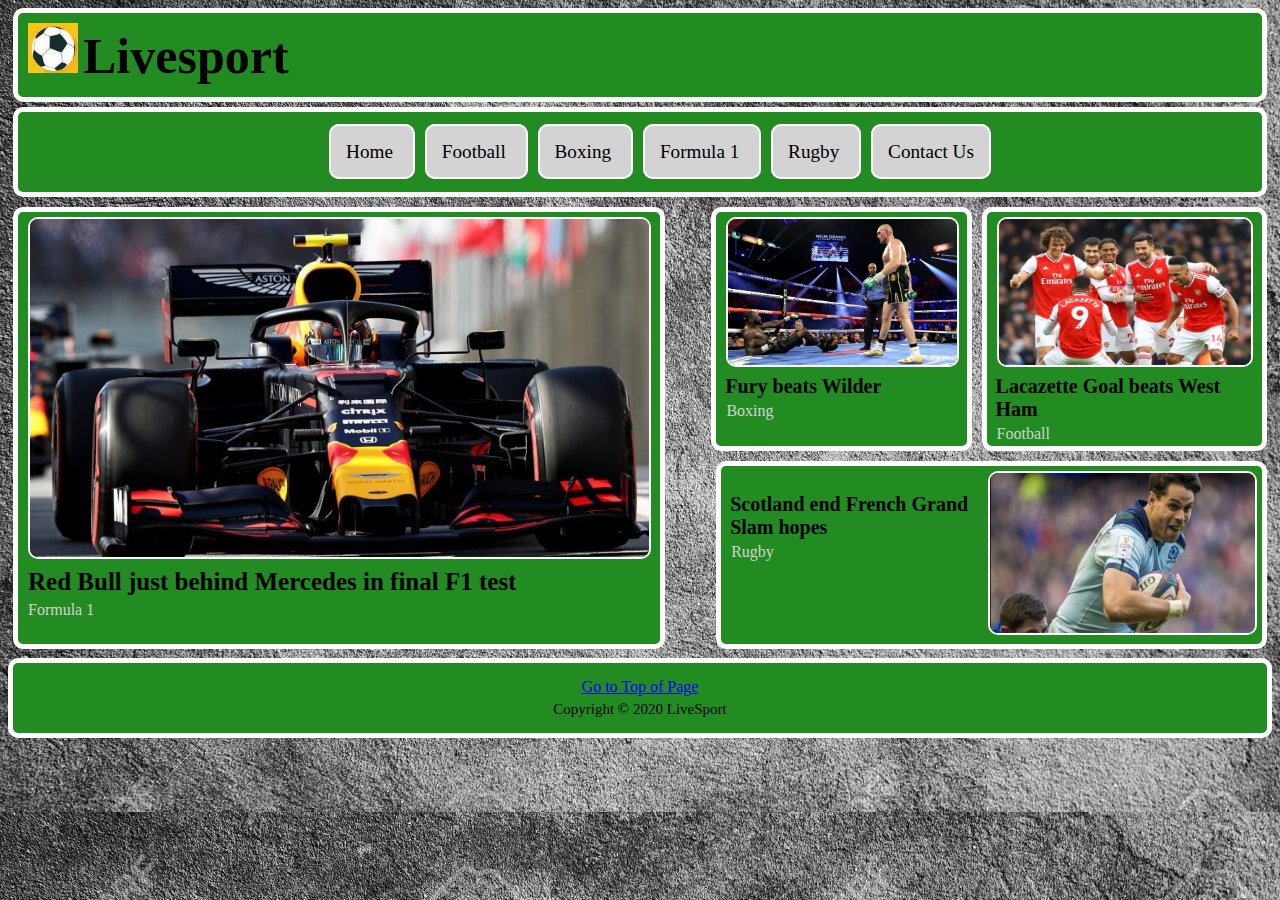
<file: index.html>
<!DOCTYPE HTML>
<!-- The following lines are comments
	 Author: James Gannon
	 Date Created: 07/03/20
	 Page Descripton: Home page of sports website-->
	 
<HTML lang="en"> <!-- Declare the primary language for each Web page-->
<head>
 <!--8-bit character encoding capable of encoding all possible characters-->
	<meta name="description" content="Sports Home Page">
	<meta name="keywords" content="Livesport, Sport, Football, Boxing, Formula 1, Rugby">
	<meta name="author" content="James Gannon">

	<title>LiveSport</title>
	<link rel="stylesheet" type="text/css" href="styles/style.css"/>
    <link rel="icon" type="image/png" href="images/favicon-32x32.png" sizes="32x32" />
	<meta charset="utf-8" />
</head>

<body>

    
	<header>
        <img style="float:left; height: 50px; width: 50px;" src="images/Icon.jpg" alt="logo">
        <h1>Livesport</h1>
	</header>
	
    
    <nav>
        <ul>
            <li> <a href="index.html"> Home </a></li>
            <li> <a href="football.html"> Football </a></li>
            <li> <a href="boxing.html"> Boxing </a></li>
            <li> <a href="formula1.html"> Formula 1 </a></li>
            <li> <a href="rugby.html"> Rugby </a></li>
            <li> <a href="contact.html"> Contact Us</a> </li>
        </ul>
    </nav>
	
    
    <main>
	   <section id="mainStory" >
           <a href="https://www.skysports.com/f1/news/12433/11945139/f1-testing-mercedes-and-red-bull-neck-and-neck-on-final-day"><img src="images/redbull.jpg" id="redbull" alt="redbull"></a>
            <h2> Red Bull just behind Mercedes in final F1 test</h2>
           <a href="formula1.html"> Formula 1</a>
	   </section>
        
	   <aside id="football">
           <a href="https://www.skysports.com/football/arsenal-vs-west-ham/report/408261"><img src="images/arsenal.jpg" alt="arsenal" id="arsenal"></a>
            <h3>Lacazette Goal beats West Ham</h3>
            <a href="football.html"> Football</a>
	   </aside>
        
        <aside id="boxing">
           <a href="https://www.theguardian.com/sport/2020/feb/22/tyson-fury-deontay-wilder-fight-report-heavyweight-championship"><img src="images/boxing.jpg" alt="fury" id="fury"></a>
            <h3>Fury beats Wilder</h3>
            <a href="boxing.html"> Boxing</a>
        </aside>
        
        <aside id="rugby">
           <a href="https://www.bbc.com/sport/rugby-union/51745091"><img src="images/scotland.jpg" alt="scotland" id="scotland"></a>
            <h3>Scotland end French Grand Slam hopes</h3>
            <a href="rugby.html"> Rugby</a>
	   </aside>
    </main>
	
    
	<footer> 
        <section class="gototop">
            <li><a href="index.html"> Go to Top of Page </a></li>
        </section>
		<p id="copyright" class="base_color">Copyright © 2020 LiveSport</p>
	</footer>
</body>
</HTML>
</file>
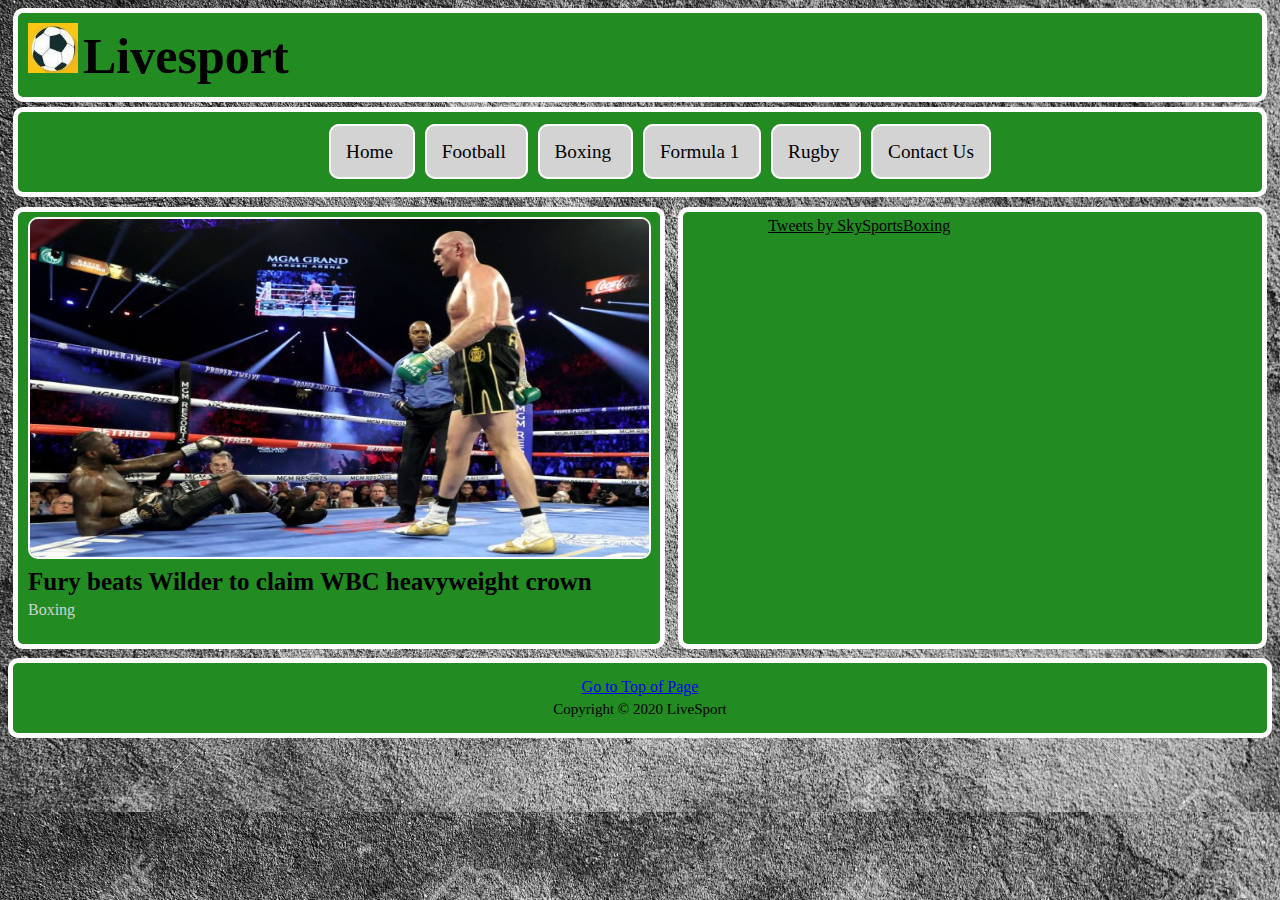
<file: boxing.html>
<!DOCTYPE HTML>
<!-- The following lines are comments
	 Author: James Gannon
	 Date Created: 07/03/20
	 Page Descripton: Home page of sports website-->
	 
<HTML lang="en"> <!-- Declare the primary language for each Web page-->
<head>
 <!--8-bit character encoding capable of encoding all possible characters-->
	<meta name="description" content="Sports Home Page">
	<meta name="keywords" content="Livesport, Sport, Boxing">
	<meta name="author" content="James Gannon">

	<title>LiveSport</title>
	<link rel="stylesheet" type="text/css" href="styles/style.css"/>
    <link rel="icon" type="image/png" href="images/favicon-32x32.png" sizes="32x32" />
	<meta charset="utf-8" />
</head>

<body>

    
	<header>
        <img style="float:left; height: 50px; width: 50px;" src="images/Icon.jpg" alt="logo">
        <h1>Livesport</h1>
	</header>
	
    
    <nav>
        <ul>
            <li> <a href="index.html"> Home </a></li>
            <li> <a href="football.html"> Football </a></li>
            <li> <a href="boxing.html"> Boxing </a></li>
            <li> <a href="formula1.html"> Formula 1 </a></li>
            <li> <a href="rugby.html"> Rugby </a></li>
            <li> <a href="contact.html"> Contact Us</a> </li>
        </ul>
    </nav>
	
    
    <main>
	   <section id="mainStory" >
            <a href="https://www.theguardian.com/sport/2020/feb/22/tyson-fury-deontay-wilder-fight-report-heavyweight-championship"><img src="images/boxing.jpg" id="boxing_main" alt="boxing"></a>
            <h2>Fury beats Wilder to claim WBC heavyweight crown</h2>
            <a href="boxing.html"> Boxing</a>
	   </section>
        
	   <aside id="twitter">
           <a class="twitter-timeline" data-width="600" data-height="420" data-theme="dark" href="https://twitter.com/SkySportsBoxing?ref_src=twsrc%5Etfw">Tweets by SkySportsBoxing</a> <script async src="https://platform.twitter.com/widgets.js"></script>
       </aside>
        
    </main>
	
    
	<footer> 
        <section class="gototop">
            <li><a href="boxing.html"> Go to Top of Page </a></li>
        </section>
		<p id="copyright" class="base_color">Copyright © 2020 LiveSport</p>
	</footer>
</body>
</HTML>
</file>
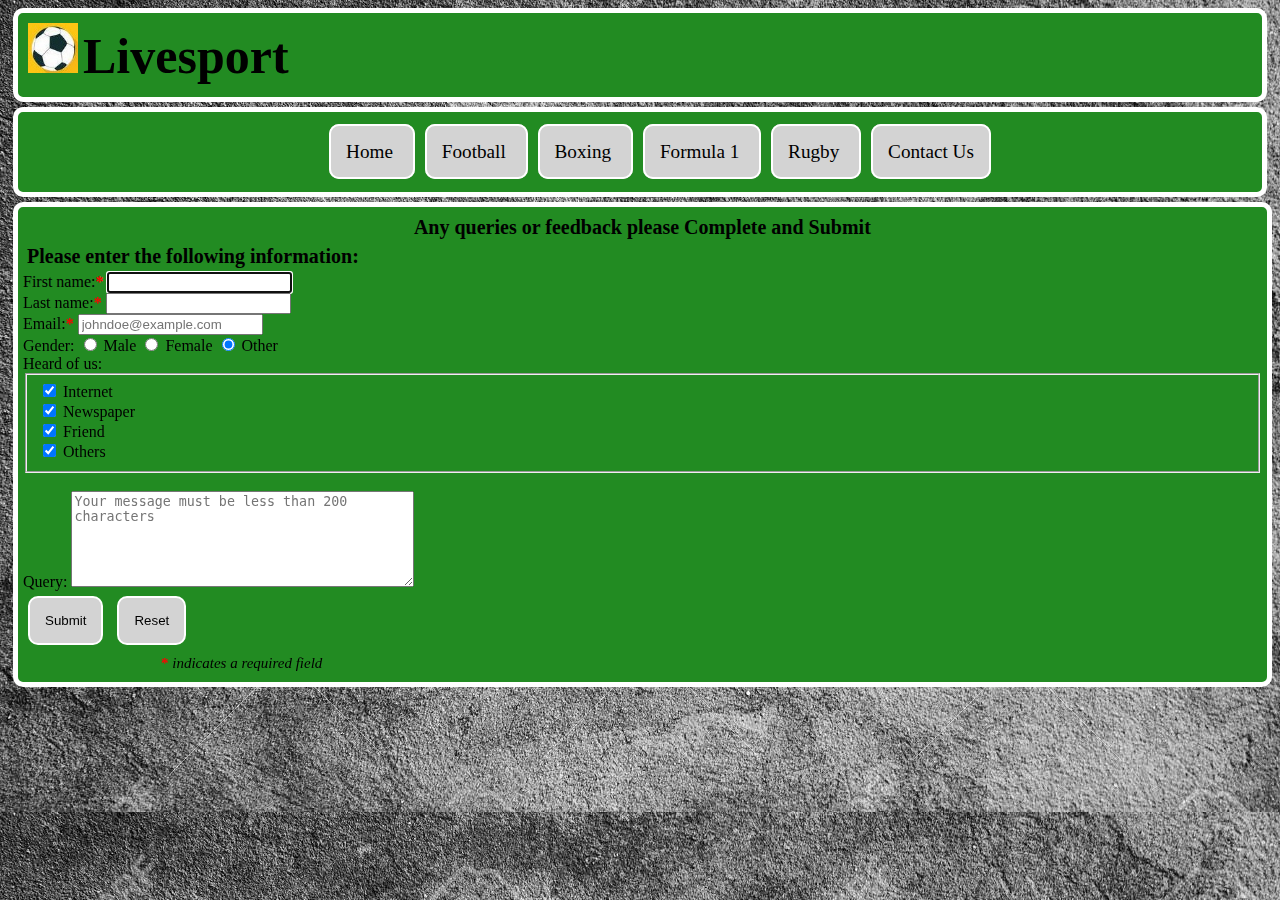
<file: contact.html>
<!DOCTYPE HTML>
<!-- The following lines are comments
	 Author: James Gannon
	 Date Created: 09/03/20
	 Page Descripton: Submit form-->
	 
<HTML lang="en"> <!-- Declare the primary language for each Web page-->
<head>
	<meta charset="utf-8" /> <!--8-bit character encoding capable of encoding all possible characters-->
	<meta name="description" content="Livesport Contact Form">
	<meta name="keywords" content="Livesport, Sport, Contact Us, Contact form">
	<meta name="author" content="James Gannon">

	<title>Input form</title>
	<link rel="stylesheet" type="text/css" href="styles/style.css"/>
</head>

<body>
    
    <header>
        <img style="float:left; height: 50px; width: 50px;" src="images/Icon.jpg" alt="logo">
        <h1>Livesport</h1>
	</header>
	
    <nav>
        <ul>
            <li> <a href="index.html"> Home </a></li>
            <li> <a href="football.html"> Football </a></li>
            <li> <a href="boxing.html"> Boxing </a></li>
            <li> <a href="formula1.html"> Formula 1 </a></li>
            <li> <a href="rugby.html"> Rugby </a></li>
            <li> <a href="contact.html"> Contact Us</a> </li>
        </ul>
    </nav>

    <main>
	
	<section class="contact">
        <h6> Any queries or feedback please Complete and Submit</h6>
        
        <h3>Please enter the following information:</h3>
		<form action="http://year1.ccpdev.me/FormTest.php" method="post">
		
			<label for="first_name">First name:<span class="required">*</span></label>
			<input type="text" name="first_name" id="first_name" autofocus required><br>
			
			<label for="last_name">Last name:<span class="required">*</span></label>
			<input type="text" name="last_name" id="last_name" required><br>
			
			<label for="email">Email:<span class="required">*</span></label>
			<input type="email" name="email" id="email" required placeholder="johndoe@example.com"><br>
			
			<label for="gender">Gender:</label>
			<input type="radio" id="gender" name="gender" value="male"> Male
			<input type="radio" id="gender" name="gender" value="female"> Female
			<input type="radio" id="gender" name="gender" value="other" checked> Other<br>
			
			<label for="internet">Heard of us:</label>
			<fieldset>
			<input type="checkbox" id="internet" name="internet" value="internet" checked> Internet <br>
			<input type="checkbox" class="marginl" id="hearr" name="paper" value="paper" checked> Newspaper <br>
			<input type="checkbox" class="marginl" id="hear" name="friend" value="friend" checked> Friend <br>
			<input type="checkbox" class="marginl" id="hear" name="Add" value="Add" checked> Others <br>
			</fieldset>
			<br>
			<label for="message">Query: </label>
			
			<textarea cols="40" rows="6" id="message" placeholder="Your message must be less than 200 characters" data-maxlength="200"></textarea><br>
			
			<input type="submit" name="submit" id="submit" value="Submit">
			<input type="reset" name="reset" id="reset">
        </form>
        <p style="margin-left: 138px"> <span class="required">*</span> <em> indicates a required field</em></p>
    </section>
    
    </main>
    
</body>
    
</HTML>
</file>
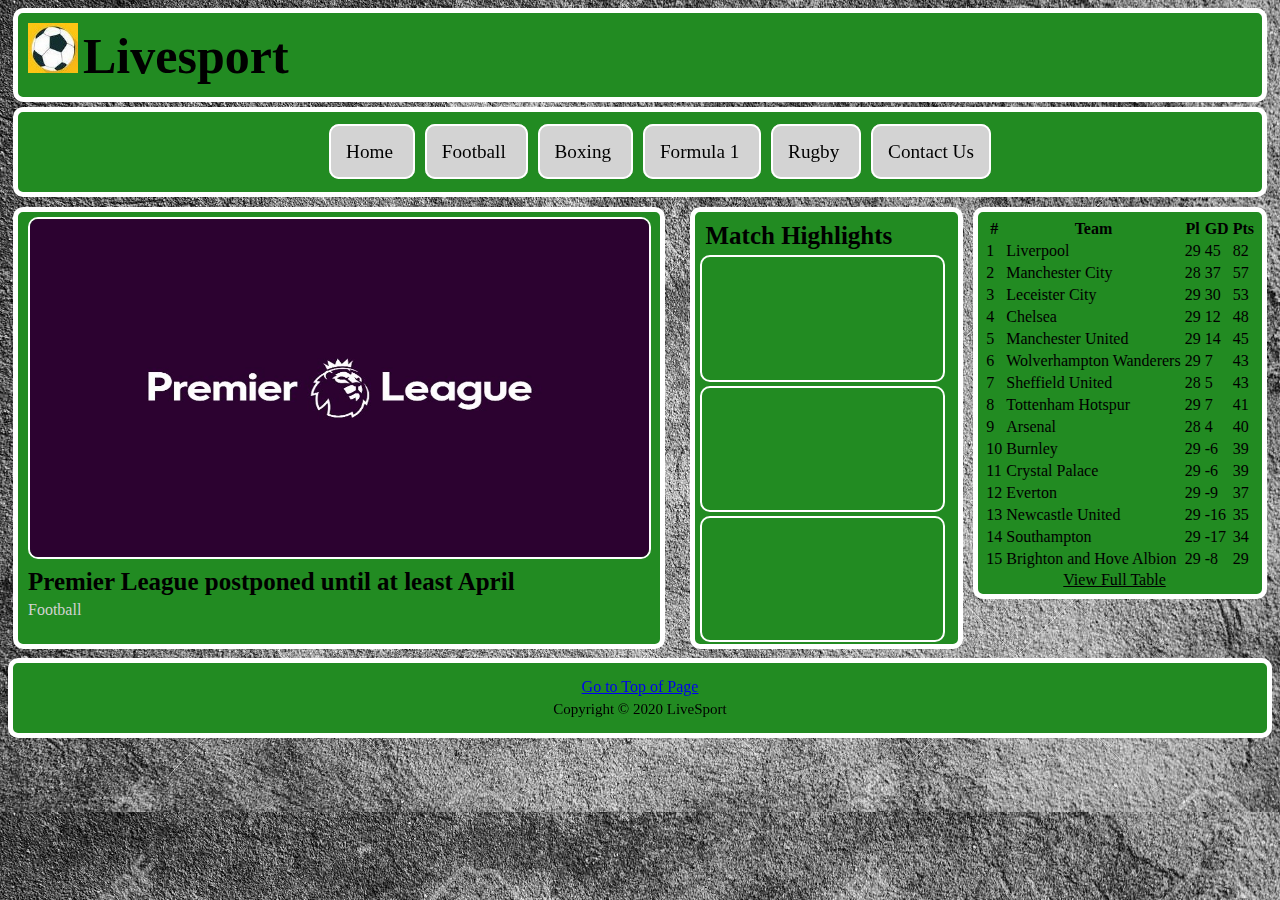
<file: football.html>
<!DOCTYPE HTML>
<!-- The following lines are comments
	 Author: James Gannon
	 Date Created: 07/03/20
	 Page Descripton: Home page of sports website-->
	 
<HTML lang="en"> <!-- Declare the primary language for each Web page-->
<head>
 <!--8-bit character encoding capable of encoding all possible characters-->
	<meta name="description" content="Sports Home Page">
	<meta name="keywords" content="Livesport, Sport, Football, Premier League">
	<meta name="author" content="James Gannon">

	<title>LiveSport</title>
	<link rel="stylesheet" type="text/css" href="styles/style.css"/>
    <link rel="icon" type="image/png" href="images/favicon-32x32.png" sizes="32x32" />
	<meta charset="utf-8" />
</head>

<body>

    
	<header>
        <img style="float:left; height: 50px; width: 50px;" src="images/Icon.jpg" alt="logo">
        <h1>Livesport</h1>
	</header>
	
    
    <nav>
        <ul>
            <li> <a href="index.html"> Home </a></li>
            <li> <a href="football.html"> Football </a></li>
            <li> <a href="boxing.html"> Boxing </a></li>
            <li> <a href="formula1.html"> Formula 1 </a></li>
            <li> <a href="rugby.html"> Rugby </a></li>
            <li> <a href="contact.html"> Contact Us</a> </li>
        </ul>
    </nav>
	
    
    <main>
	   <section id="mainStory" >
           <a href="https://www.skysports.com/football/news/11095/11957178/coronavirus-premier-league-and-efl-postponed-until-april-3"><img src="images/Premier_League.jpg" id="premier_league" alt="premier_league"></a>
            <h2>Premier League postponed until at least April</h2>
            <a href="football.html"> Football</a>
	   </section>
        
	   <aside id="table">
            
            <table style="width:100%">
                <tr>
                    <th>#</th>
                    <th>Team</th>
                    <th>Pl</th>
                    <th>GD</th>
                    <th>Pts</th>
                </tr>
                <tr>     
                    <td>1</td>
                    <td>Liverpool</td>
                    <td>29</td>
                    <td>45</td>
                    <td>82</td>
                </tr>
                <tr>
                    <td>2</td>
                    <td>Manchester City</td>
                    <td>28</td>
                    <td>37</td>
                    <td>57</td>
                </tr>
                <tr>
                    <td>3</td>
                    <td>Leceister City</td>
                    <td>29</td>
                    <td>30</td>
                    <td>53</td>
                </tr>
                <tr>
                    <td>4</td>
                    <td>Chelsea</td>
                    <td>29</td>
                    <td>12</td>
                    <td>48</td>
                </tr>
                <tr>
                    <td>5</td>
                    <td>Manchester United</td>
                    <td>29</td>
                    <td>14</td>
                    <td>45</td>
                </tr>
                <tr>
                    <td>6</td>
                    <td>Wolverhampton Wanderers</td>
                    <td>29</td>
                    <td>7</td>
                    <td>43</td>
                </tr>
                <tr>
                    <td>7</td>
                    <td>Sheffield United</td>
                    <td>28</td>
                    <td>5</td>
                    <td>43</td>
                </tr>
                <tr>
                    <td>8</td>
                    <td>Tottenham Hotspur</td>
                    <td>29</td>
                    <td>7</td>
                    <td>41</td>
                </tr>
                <tr>
                    <td>9</td>
                    <td>Arsenal</td>
                    <td>28</td>
                    <td>4</td>
                    <td>40</td>
                </tr>
                <tr>
                    <td>10</td>
                    <td>Burnley</td>
                    <td>29</td>
                    <td>-6</td>
                    <td>39</td>
                </tr>
                <tr>
                    <td>11</td>
                    <td>Crystal Palace</td>
                    <td>29</td>
                    <td>-6</td>
                    <td>39</td>
                </tr>
                <tr>
                    <td>12</td>
                    <td>Everton</td>
                    <td>29</td>
                    <td>-9</td>
                    <td>37</td>
                </tr>
                <tr>
                    <td>13</td>
                    <td>Newcastle United</td>
                    <td>29</td>
                    <td>-16</td>
                    <td>35</td>
                </tr>
                <tr>
                    <td>14</td>
                    <td>Southampton</td>
                    <td>29</td>
                    <td>-17</td>
                    <td>34</td>
                </tr>
                <tr>
                    <td>15</td>
                    <td>Brighton and Hove Albion</td>
                    <td>29</td>
                    <td>-8</td>
                    <td>29</td>
                </tr>
                
           </table> 
           <a href="https://www.skysports.com/premier-league-table"> View Full Table</a>
       </aside>
        
        <section id="videos">
            <h2>Match Highlights</h2>
            <iframe src="https://www.youtube.com/embed/lYbNYsrl2d4" allow="accelerometer; autoplay; encrypted-media; gyroscope; picture-in-picture" allowfullscreen></iframe>
            <iframe src="https://www.youtube.com/embed/879sJQFgvgA" allow="accelerometer; autoplay; encrypted-media; gyroscope; picture-in-picture" allowfullscreen></iframe>
            <iframe src="https://www.youtube.com/embed/jhjlDEVwi-I" allow="accelerometer; autoplay; encrypted-media; gyroscope; picture-in-picture" allowfullscreen></iframe>
        </section>
        
    </main>
	
    
	<footer> 
        <section class="gototop">
            <li><a href="football.html"> Go to Top of Page </a></li>
        </section>
		<p id="copyright" class="base_color">Copyright © 2020 LiveSport</p>
	</footer>
</body>
</HTML>
</file>
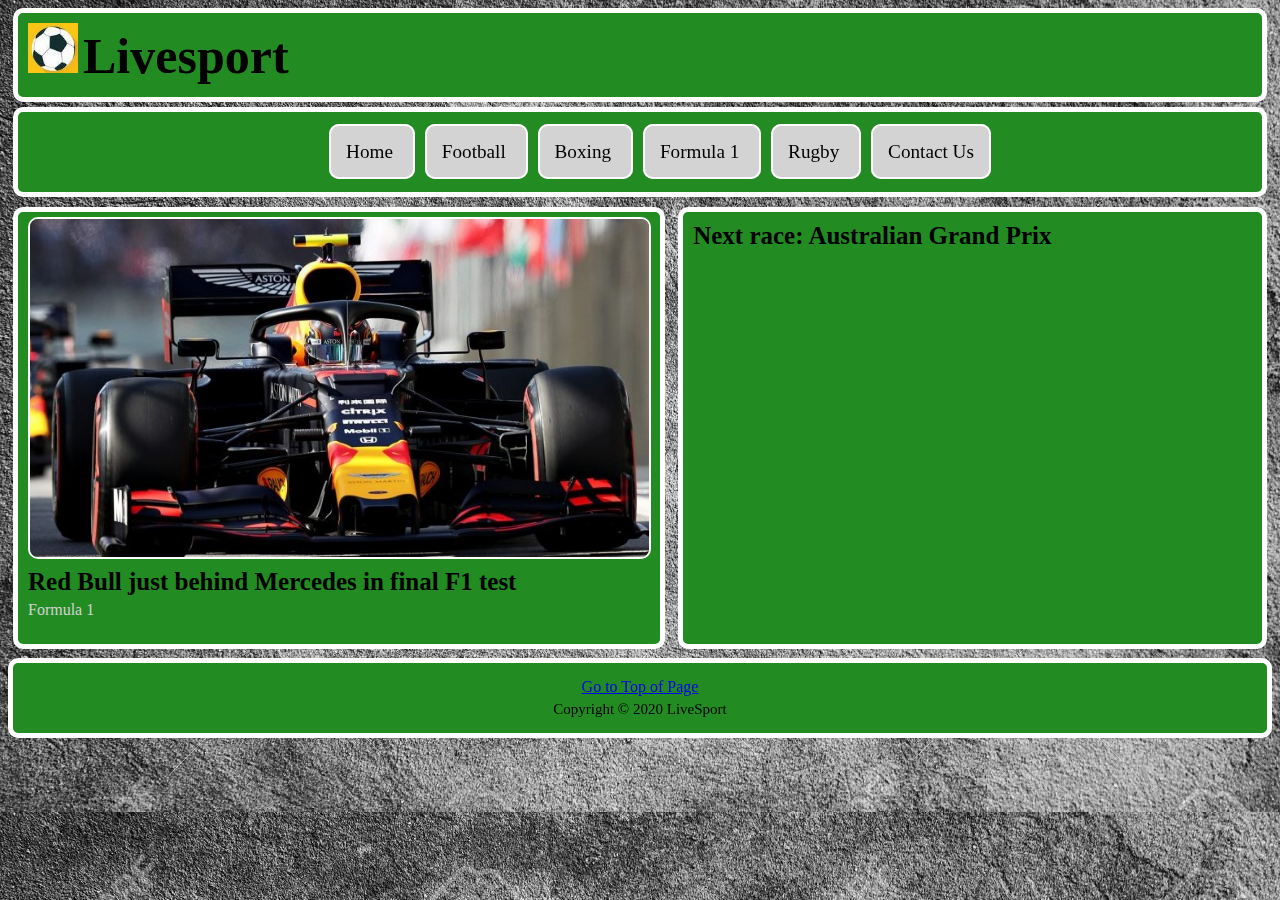
<file: formula1.html>
<!DOCTYPE HTML>
<!-- The following lines are comments
	 Author: James Gannon
	 Date Created: 07/03/20
	 Page Descripton: Home page of sports website-->
	 
<HTML lang="en"> <!-- Declare the primary language for each Web page-->
<head>
 <!--8-bit character encoding capable of encoding all possible characters-->
	<meta name="description" content="Sports Home Page">
	<meta name="keywords" content="Livesport, Sport, Formula 1">
	<meta name="author" content="James Gannon">

	<title>LiveSport</title>
	<link rel="stylesheet" type="text/css" href="styles/style.css"/>
    <link rel="icon" type="image/png" href="images/favicon-32x32.png" sizes="32x32" />
	<meta charset="utf-8" />
</head>

<body>

    
	<header>
        <img style="float:left; height: 50px; width: 50px;" src="images/Icon.jpg" alt="logo">
        <h1>Livesport</h1>
	</header>
	
    
    <nav>
        <ul>
            <li> <a href="index.html"> Home </a></li>
            <li> <a href="football.html"> Football </a></li>
            <li> <a href="boxing.html"> Boxing </a></li>
            <li> <a href="formula1.html"> Formula 1 </a></li>
            <li> <a href="rugby.html"> Rugby </a></li>
            <li> <a href="contact.html"> Contact Us</a> </li>
        </ul>
    </nav>
	
    
    <main>
	   <section id="mainStory" >
           <a href="https://www.skysports.com/f1/news/12433/11945139/f1-testing-mercedes-and-red-bull-neck-and-neck-on-final-day"><img src="images/redbull.jpg" id="redbull" alt="redbull"></a>
            <h2> Red Bull just behind Mercedes in final F1 test</h2>
            <a href="formula1.html"> Formula 1</a>
	   </section>
        
	   <aside id="Map">
           <h2>Next race: Australian Grand Prix</h2>
            <iframe id="map" src="https://www.google.com/maps/embed?pb=!1m18!1m12!1m3!1d50406.72125585648!2d144.93743432077625!3d-37.85046016898291!2m3!1f0!2f0!3f0!3m2!1i1024!2i768!4f13.1!3m3!1m2!1s0x6ad6680c4961a545%3A0xcfde1155b81a8e8!2sMelbourne%20Grand%20Prix%20Circuit!5e0!3m2!1sen!2sie!4v1585684315106!5m2!1sen!2sie" width="400" height="300" style="border:0;" allowfullscreen="" aria-hidden="false" tabindex="0"></iframe>
	   </aside>
        
    </main>
	
    
	<footer> 
        <section class="gototop">
            <li><a href="formula1.html"> Go to Top of Page </a></li>
        </section>
		<p id="copyright" class="base_color">Copyright © 2020 LiveSport</p>
	</footer>
</body>
</HTML>
</file>
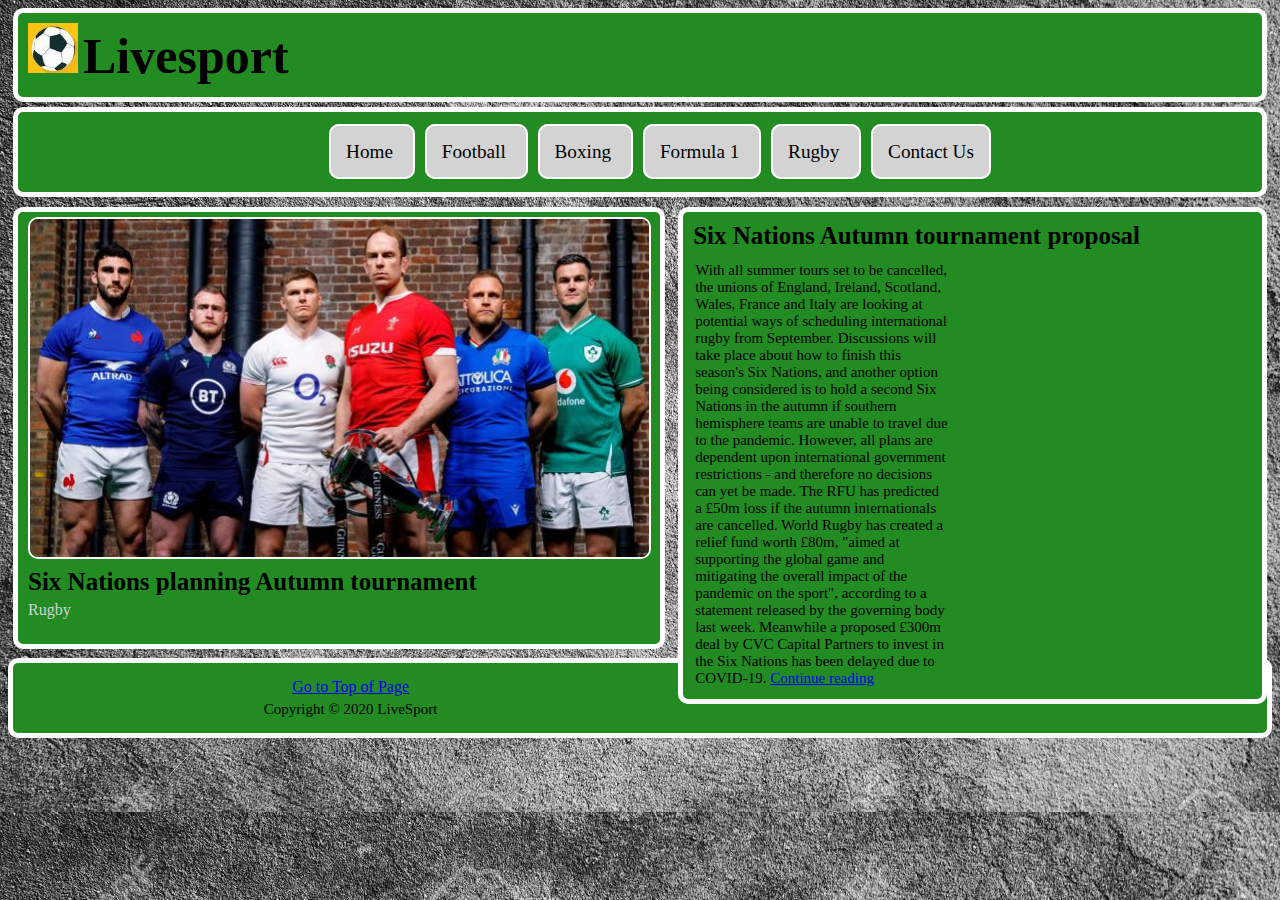
<file: rugby.html>
<!DOCTYPE HTML>
<!-- The following lines are comments
	 Author: James Gannon
	 Date Created: 07/03/20
	 Page Descripton: Home page of sports website-->
	 
<HTML lang="en"> <!-- Declare the primary language for each Web page-->
<head>
 <!--8-bit character encoding capable of encoding all possible characters-->
	<meta name="description" content="Sports Home Page">
	<meta name="keywords" content="Livesport, Sport, Rugby">
	<meta name="author" content="James Gannon">

	<title>LiveSport</title>
	<link rel="stylesheet" type="text/css" href="styles/style.css"/>
    <link rel="icon" type="image/png" href="images/favicon-32x32.png" sizes="32x32" />
	<meta charset="utf-8" />
</head>

<body>

    
	<header>
        <img style="float:left; height: 50px; width: 50px;" src="images/Icon.jpg" alt="logo">
        <h1>Livesport</h1>
	</header>
	
    
    <nav>
        <ul>
            <li> <a href="index.html"> Home </a></li>
            <li> <a href="football.html"> Football </a></li>
            <li> <a href="boxing.html"> Boxing </a></li>
            <li> <a href="formula1.html"> Formula 1 </a></li>
            <li> <a href="rugby.html"> Rugby </a></li>
            <li> <a href="contact.html"> Contact Us</a> </li>
        </ul>
    </nav>
	
    
    <main>
	   <section id="mainStory" >
           <a href="https://www.skysports.com/rugby-union/news/12506/11977027/six-nations-unions-considering-second-tournament-in-autumn"><img src="images/Six_Nations.jpg" id="sixnations" alt="sixnations"></a>
            <h2> Six Nations planning Autumn tournament</h2>
            <a href="rugby.html"> Rugby</a>
            
	   </section>
        
	   <article>
           <h2>Six Nations Autumn tournament proposal</h2>
           <p id="column">With all summer tours set to be cancelled, the unions of England, Ireland, Scotland, Wales, France and Italy are looking at potential ways of scheduling international rugby from September. Discussions will take place about how to finish this season's Six Nations, and another option being considered is to hold a second Six Nations in the autumn if southern hemisphere teams are unable to travel due to the pandemic. However, all plans are dependent upon international government restrictions - and therefore no decisions can yet be made. The RFU has predicted a £50m loss if the autumn internationals are cancelled. World Rugby has created a relief fund worth £80m, "aimed at supporting the global game and mitigating the overall impact of the pandemic on the sport", according to a statement released by the governing body last week. Meanwhile a proposed £300m deal by CVC Capital Partners to invest in the Six Nations has been delayed due to COVID-19. <a href="https://www.skysports.com/rugby-union/news/12506/11977027/six-nations-unions-considering-second-tournament-in-autumn">Continue reading</a></p>
       </article>
        
    </main>
	
    
	<footer> 
        <section class="gototop">
            <li><a href="rugby.html"> Go to Top of Page </a></li>
        </section>
		<p id="copyright" class="base_color">Copyright © 2020 LiveSport</p>
	</footer>
</body>
</HTML>
</file>
<file: styles/style.css>
html{
    background-image: url(../images/background.jpg);
}

body header{
    background-color: forestgreen;
    border: 5px solid white;
    border-radius: 10px;
    padding: 10px;
    margin: 5px;
    height: 4em;
}

nav{
    background-color: forestgreen;
    padding: 5px;
	border: 5px solid white;
    border-radius: 10px;
    padding: 10px;
    margin: 5px;
}

nav ul{
    text-align: center;
    font-size: 1.2em;
}

nav ul li{
    list-style-type: none;
    background-color: lightgrey;
    display: inline;
    padding: 15px;
    margin: 5px;
    border: 2px solid white;
    border-radius: 10px;
}

nav ul li a{
    color: black;
    text-decoration: none;
}

nav ul li:hover{
    background-color: skyblue;
}

#mainStory {
    background-color: forestgreen;
    width: 50%;
    height: 26.35em;
    border: 5px solid white;
    border-radius: 10px;
    padding: 5px;
    margin: 5px;
    float: left;
}

#mainStory a{
    padding-left: 5px;
    text-decoration: none;
    list-style-type: none;
    color: lightgrey;
    text-align: left;
}

#redbull {
    border: 2px solid white;
    border-radius: 10px;
    width: 98%;
    height: 80%;
}

h1{
    font-size: 50px;
    margin-top: 4px;
    margin-left: 55px;
}

h2{
    font-size: 25px;
    margin: 5px;
}

h3{
    padding: 2px;
    margin: 2px;
    font-size: 20px;
}

p{
    font-size: 15px;
    margin: 5px
}



#football {
    background-color: forestgreen;
    width: 21%;
    height: 14em;
    border: 5px solid white;
    border-radius: 10px;
    padding: 5px;
    margin: 5px;
    float: right
}

#football a{
    text-decoration: none;
    list-style-type: none;
    color: lightgrey;
    text-align: left;
    margin: 5px;
}

#arsenal {
    border: 2px solid white;
    border-radius: 10px;
    width: 95%;
    height: 65%;
}

#boxing {
    background-color: forestgreen;
    width: 19%;
    height: 14em;
    border: 5px solid white;
    border-radius: 10px;
    padding: 5px;
    margin: 5px;
    float: right
}

#boxing a{
    text-decoration: none;
    list-style-type: none;
    color: lightgrey;
    text-align: left;
    margin: 5px;
}

#fury {
    border: 2px solid white;
    border-radius: 10px;
    width: 95%;;
    height: 65%;
}

#rugby {
    background-color: forestgreen;
    width: 42%;
    height: 10.5em;
    border: 5px solid white;
    border-radius: 10px;
    padding: 5px;
    margin: 5px;
    float: right
}

#rugby a{
    text-decoration: none;
    list-style-type: none;
    color: lightgrey;
    text-align: left;
    margin: 5px;
}

#scotland {
    float: right;
    border: 2px solid white;
    border-radius: 10px;
    width: 50%;
    height:95%;
}

.gototop {
    text-decoration: none;
    list-style-type: none;
    color: black;
    text-align: center;
    margin: 5px;
}

footer{
    color: black;
    text-align: center;
    background-color: forestgreen;
    border: 5px solid white;
    border-radius: 10px;
    padding: 10px;
    margin-top: 28.8em;
}

#table {
    background-color: forestgreen;
    border: 5px solid white;
    border-radius: 10px;
    padding: 5px;
    margin: 5px;
    float: right;
}

#premier_league {
    border: 2px solid white;
    border-radius: 10px;
    width: 98%;
    height: 80%;
}

#Map{
	background-color: forestgreen;
    width: 45%;
    height: 26.35em;
    border: 5px solid white;
    border-radius: 10px;
    padding: 5px;
    margin: 5px;
    float: right
}

iframe{
	border: 2px solid white;
    border-radius: 10px;
    width: 95%;
    height: 29%;
}

#videos {
    background-color: forestgreen;
    width: 20%;
    height: 26.35em;
    border: 5px solid white;
    border-radius: 10px;
    padding: 5px;
    margin: 5px;
    float: right
}
.contact {
    background-color: forestgreen;
    border: 5px solid white;
    border-radius: 10px;
    width: 98%;
    height: 80%;
    padding: 5px;
    margin: 5px;
}
h6 {
    text-align: center;
    padding: 2px;
    margin: 2px;
    font-size: 20px;
}

#submit {
    background-color: lightgrey;
    padding: 15px;
    margin: 5px;
    border: 2px solid white;
    border-radius: 10px;
}
#submit:hover{
    background-color: skyblue;
}

#reset {
    background-color: lightgrey;
    padding: 15px;
    margin: 5px;
    border: 2px solid white;
    border-radius: 10px;
}
#reset:hover{
    background-color: skyblue;
}
article p {
    float: right;
}

aside a{
    color: black;
    text-align: center;
    margin-left: 5em;
}


#boxing_main {
    border: 2px solid white;
    border-radius: 10px;
    width: 98%;
    height: 80%;
}

#twitter {
    background-color: forestgreen;
    width: 45%;
    height: 26.35em;
    border: 5px solid white;
    border-radius: 10px;
    padding: 5px;
    margin: 5px;
    float: right;
}

.required{
	font-weight: bold;
	color: red;
}
body {
    font-family: serif;
}

#sixnations {
    border: 2px solid white;
    border-radius: 10px;
    width: 98%;
    height: 80%;
}

article {
    background-color: forestgreen;
    width: 45%;
    height: auto;
    border: 5px solid white;
    border-radius: 10px;
    padding: 5px;
    margin: 5px;
    float: right;
}

#column {
    column-count: 2;
	column-rule: 1px solid white;
	column-fill: auto;
	column-gap: 50px;
	padding: 2px;
	column-span: all;
}

#map {
    width: 98%;
    height: 90%;
}
</file>
